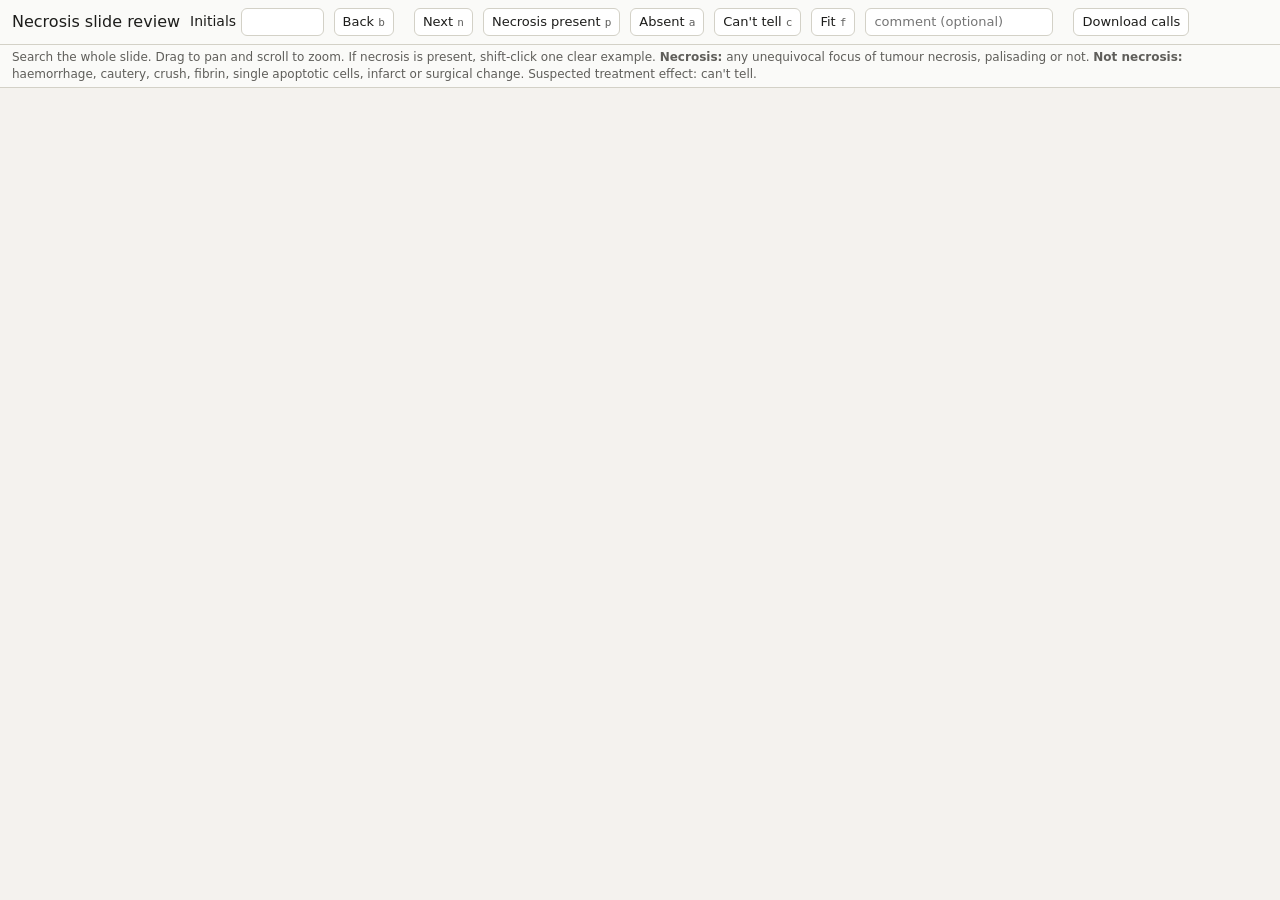
<file: training/runs/highgrade_necrosis/review_viewer.html>
<!doctype html>
<html lang="en"><head><meta charset="utf-8"><meta name="viewport" content="width=device-width, initial-scale=1">
<title>Necrosis slide review</title>
<style>
:root{--bg:#fafaf8;--fg:#1d1d1b;--muted:#5f5e5a;--line:#d3d1c7;--card:#fff;--on:#185fa5;--ontext:#fff}
@media (prefers-color-scheme:dark){:root{--bg:#1d1d1b;--fg:#ecebe6;--muted:#b4b2a9;--line:#444441;--card:#2c2c2a;--on:#85b7eb;--ontext:#1d1d1b}}
html,body{height:100%;margin:0}body{display:flex;flex-direction:column;background:var(--bg);color:var(--fg);font:14px/1.4 system-ui,sans-serif}
header{display:flex;flex-wrap:wrap;gap:6px 10px;align-items:center;padding:8px 12px;border-bottom:1px solid var(--line)}
h1{font-size:16px;font-weight:500;margin:0}button,input{font:inherit;font-size:13px;padding:4px 8px;border-radius:6px;border:1px solid var(--line);background:var(--card);color:var(--fg)}
button{cursor:pointer}button.on{background:var(--on);color:var(--ontext);border-color:var(--on)}kbd{font-size:11px;opacity:.7}
#hint,#status{color:var(--muted);font-size:12px}#hint{padding:4px 12px;border-bottom:1px solid var(--line)}
#wrap{flex:1;min-height:0;position:relative;background:#f4f2ee}canvas{position:absolute;inset:0;width:100%;height:100%;cursor:grab;touch-action:none}
</style></head><body>
<header><h1>Necrosis slide review</h1><label>Initials <input id="rater" size="5"></label>
<button id="back">Back <kbd>b</kbd></button><strong id="where"></strong><button id="next">Next <kbd>n</kbd></button>
<button class="call" data-v="present">Necrosis present <kbd>p</kbd></button><button class="call" data-v="absent">Absent <kbd>a</kbd></button>
<button class="call" data-v="cant">Can't tell <kbd>c</kbd></button><button id="fit">Fit <kbd>f</kbd></button>
<input id="note" placeholder="comment (optional)"><span id="status"></span><button id="dl">Download calls</button></header>
<div id="hint">Search the whole slide. Drag to pan and scroll to zoom. If necrosis is present, shift-click one clear example. <b>Necrosis:</b> any unequivocal focus of tumour necrosis, palisading or not. <b>Not necrosis:</b> haemorrhage, cautery, crush, fibrin, single apoptotic cells, infarct or surgical change. Suspected treatment effect: can't tell.</div>
<div id="wrap"><canvas id="c"></canvas></div>
<script>
const D = __DATA__;
const $ = id => document.getElementById(id), cv = $("c"), ctx = cv.getContext("2d");
let st = {}; try { st = JSON.parse(localStorage.getItem(D.study) || "{}"); } catch (e) { st = {}; }
st.calls = st.calls || {}; st.i = Math.min(st.i || 0, D.cases.length - 1);
const save = () => { try { localStorage.setItem(D.study, JSON.stringify(st)); } catch (e) {} };
const cache = new Map(); let v = {x: 0, y: 0, s: 1}, sets = [], since = performance.now(), queued = false;
const cur = () => D.cases[st.i], rec = () => st.calls[cur().case] || (st.calls[cur().case] = {});
function tick() { const n = performance.now(); rec().seconds = (rec().seconds || 0) + (n - since) / 1000; since = n; save(); }
function redraw() { if (!queued) { queued = true; requestAnimationFrame(() => { queued = false; draw(); }); } }
function size() { const d = devicePixelRatio || 1; cv.width = cv.clientWidth * d; cv.height = cv.clientHeight * d; ctx.setTransform(d, 0, 0, d, 0, 0); redraw(); }
function fit() { const c = cur(), w = cv.clientWidth, h = cv.clientHeight; v.s = .96 * Math.min(w / c.w, h / c.h); v.x = (c.w - w / v.s) / 2; v.y = (c.h - h / v.s) / 2; redraw(); }
function image(cs, l, k) { const u = `tiles/${cs}/L${l}/${k}.jpg`; let m = cache.get(u);
  if (!m) { if (cache.size > 900) cache.delete(cache.keys().next().value); m = new Image(); m.onload = redraw; m.src = u; cache.set(u, m); } return m; }
function layer(c, l, load) { const size = D.blockUm * 2 ** l, w = cv.clientWidth / v.s, h = cv.clientHeight / v.s;
  for (let col = Math.max(0, Math.floor(v.x / size)); col <= Math.floor((v.x + w) / size); col++)
    for (let row = Math.max(0, Math.floor(v.y / size)); row <= Math.floor((v.y + h) / size); row++) {
      const k = `${col}_${row}`; if (!sets[l].has(k)) continue;
      const u = `tiles/${c.case}/L${l}/${k}.jpg`, m = load ? image(c.case, l, k) : cache.get(u);
      if (m && m.complete && m.naturalWidth) ctx.drawImage(m, (col * size - v.x) * v.s, (row * size - v.y) * v.s, size * v.s + .5, size * v.s + .5); } }
function draw() { const c = cur(); if (!(v.s > 0) && cv.clientWidth && cv.clientHeight) fit(); ctx.fillStyle = "#f4f2ee"; ctx.fillRect(0, 0, cv.clientWidth, cv.clientHeight);
  const want = Math.max(0, Math.min(c.levels - 1, Math.floor(Math.log2(1 / (v.s * D.mpp)))));
  layer(c, c.levels - 1, true); for (let l = c.levels - 2; l > want; l--) layer(c, l, false); if (want < c.levels - 1) layer(c, want, true);
  const r = st.calls[c.case]; if (r && r.x != null) { const x = (r.x - v.x) * v.s, y = (r.y - v.y) * v.s;
    ctx.lineWidth = 4; ctx.strokeStyle = "#fff"; ctx.beginPath(); ctx.arc(x, y, 15, 0, 7); ctx.stroke(); ctx.lineWidth = 2; ctx.strokeStyle = "#0b4f9e"; ctx.beginPath(); ctx.arc(x, y, 15, 0, 7); ctx.stroke(); } }
function ui() { const r = rec(), done = D.cases.filter(c => (st.calls[c.case] || {}).call).length;
  $("where").textContent = `Slide ${st.i + 1} of ${D.cases.length}`; $("note").value = r.comment || "";
  document.querySelectorAll(".call").forEach(b => b.classList.toggle("on", r.call === b.dataset.v));
  $("status").textContent = `${done} of ${D.cases.length} called` + (r.call === "present" && r.x == null ? " | shift-click an example" : ""); }
function show(i) { tick(); st.i = Math.max(0, Math.min(D.cases.length - 1, i)); save(); sets = []; const c = cur();
  for (let l = 0; l < c.levels; l++) sets[l] = new Set(c.blocks[l].split(" ")); ui(); fit(); }
function call(x) { const r = rec(); r.call = r.call === x ? undefined : x; if (r.call !== "present") { delete r.x; delete r.y; } save(); ui(); redraw(); }
document.querySelectorAll(".call").forEach(b => b.onclick = () => call(b.dataset.v));
$("back").onclick = () => show(st.i - 1); $("next").onclick = () => show(st.i + 1); $("fit").onclick = fit;
$("rater").value = st.rater || ""; $("rater").oninput = e => { st.rater = e.target.value.trim(); save(); };
$("note").oninput = e => { rec().comment = e.target.value; save(); };
let drag = null;
cv.onpointerdown = e => { cv.setPointerCapture(e.pointerId); drag = {x: e.offsetX, y: e.offsetY, vx: v.x, vy: v.y, moved: false, shift: e.shiftKey}; };
cv.onpointermove = e => { if (!drag) return; const dx = e.offsetX - drag.x, dy = e.offsetY - drag.y; if (Math.abs(dx) + Math.abs(dy) > 3) drag.moved = true;
  if (drag.moved && !drag.shift) { v.x = drag.vx - dx / v.s; v.y = drag.vy - dy / v.s; redraw(); } };
cv.onpointerup = e => { if (drag && drag.shift && !drag.moved) { const r = rec(); r.call = "present"; r.x = v.x + e.offsetX / v.s; r.y = v.y + e.offsetY / v.s; save(); ui(); redraw(); } drag = null; };
function zoom(f, px, py) { const s = Math.max(.002, Math.min(8 / D.mpp, v.s * f)), x = v.x + px / v.s, y = v.y + py / v.s; v.s = s; v.x = x - px / s; v.y = y - py / s; redraw(); }
cv.addEventListener("wheel", e => { e.preventDefault(); zoom(Math.exp(-e.deltaY * .0016), e.offsetX, e.offsetY); }, {passive: false});
document.addEventListener("keydown", e => { if (e.target.tagName === "INPUT" || e.metaKey || e.ctrlKey || e.altKey) return; const k = e.key.toLowerCase(), m = 90 / v.s;
  if (k === "p") call("present"); else if (k === "a") call("absent"); else if (k === "c") call("cant"); else if (k === "n") show(st.i + 1); else if (k === "b") show(st.i - 1); else if (k === "f") fit();
  else if (k === "+" || k === "=") zoom(1.4, cv.clientWidth / 2, cv.clientHeight / 2); else if (k === "-") zoom(1 / 1.4, cv.clientWidth / 2, cv.clientHeight / 2);
  else if (k === "arrowleft") { v.x -= m; redraw(); } else if (k === "arrowright") { v.x += m; redraw(); } else if (k === "arrowup") { v.y -= m; redraw(); } else if (k === "arrowdown") { v.y += m; redraw(); } });
$("dl").onclick = () => { tick(); if (!st.rater) { alert("Enter your initials first"); $("rater").focus(); return; }
  const q = s => '"' + String(s == null ? "" : s).replace(/"/g, '""') + '"', rows = [["rater", "case", "call", "example_x_um", "example_y_um", "seconds", "comment"]];
  D.cases.forEach(c => { const r = st.calls[c.case] || {}; rows.push([st.rater, c.case, r.call || "", r.x == null ? "" : r.x.toFixed(1), r.y == null ? "" : r.y.toFixed(1), r.seconds ? r.seconds.toFixed(1) : "", r.comment || ""]); });
  const a = document.createElement("a"); a.href = URL.createObjectURL(new Blob([rows.map(r => r.map(q).join(",")).join("\n") + "\n"], {type: "text/csv"})); a.download = `necrosis-calls-${st.rater}.csv`; a.click(); };
addEventListener("resize", size); size(); sets = []; for (let l = 0; l < cur().levels; l++) sets[l] = new Set(cur().blocks[l].split(" ")); ui(); fit();
</script></body></html>
</file>
